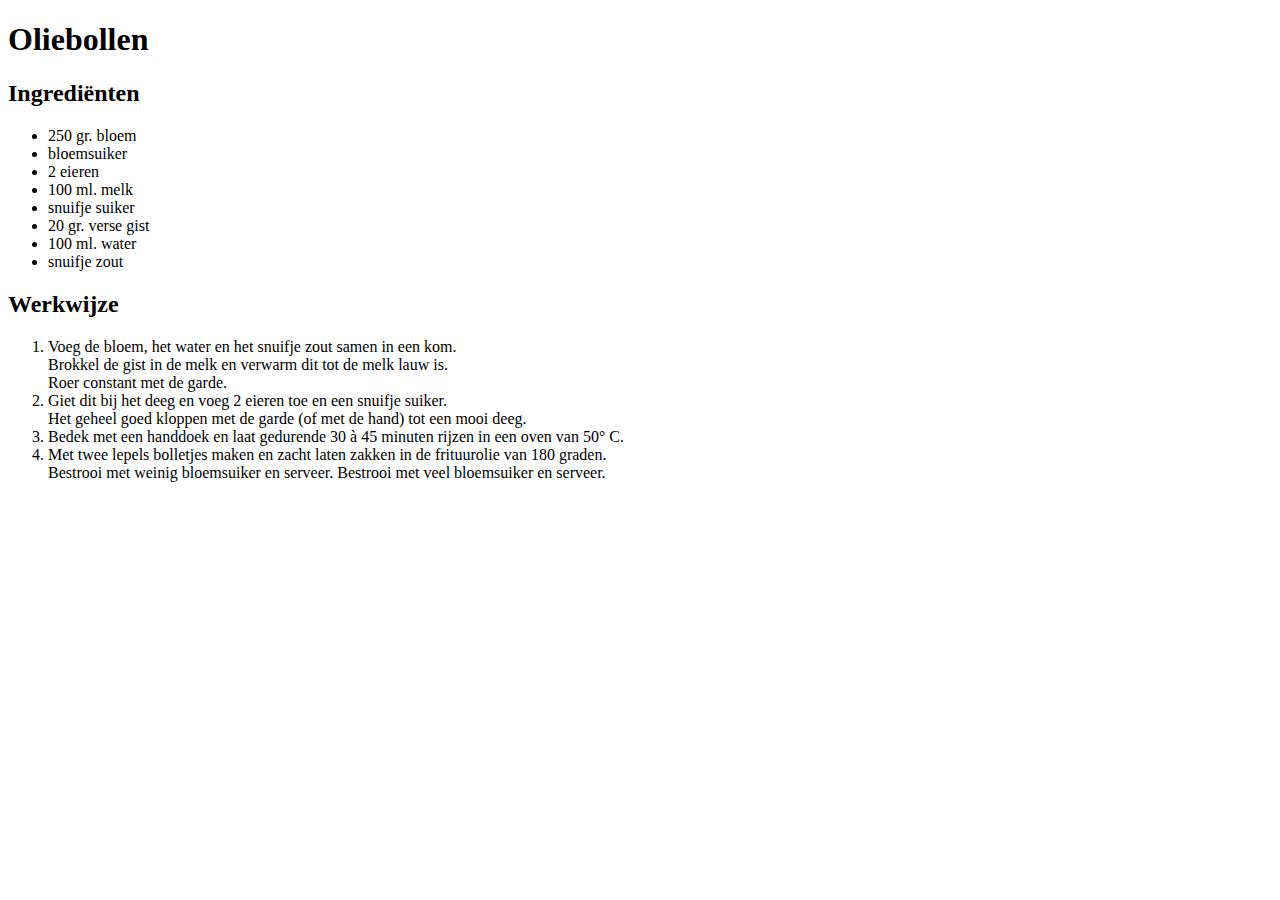
<file: oliebollen.html>
<!DOCTYPE html>
<html>
  <head>
    <meta charset="UTF-8" />
    <title>Oliebollen</title>
  </head>
  <body>
    <h1>Oliebollen</h1>
    <h2>Ingrediënten</h2>
    <ul>
      <li>250 gr. bloem</li>
      <li>bloemsuiker</li>
      <li>2 eieren</li>
      <li>100 ml. melk</li>
      <li>snuifje suiker</li>
      <li>20 gr. verse gist</li>
      <li>100 ml. water</li>
      <li>snuifje zout</li>
    </ul>
    <h2>Werkwijze</h2>
    <ol>
      <li>
        Voeg de bloem, het water en het snuifje zout samen in een kom.<br />
        Brokkel de gist in de melk en verwarm dit tot de melk lauw is.<br />
        Roer constant met de garde.
      </li>
      <li>
        Giet dit bij het deeg en voeg 2 eieren toe en een snuifje suiker.<br />
        Het geheel goed kloppen met de garde (of met de hand) tot een mooi deeg.
      </li>
      <li>
        Bedek met een handdoek en laat gedurende 30 à 45 minuten rijzen in een
        oven van 50° C.
      </li>
      <li>
        Met twee lepels bolletjes maken en zacht laten zakken in de frituurolie
        van 180 graden.<br />
        Bestrooi met weinig bloemsuiker en serveer. Bestrooi met veel
        bloemsuiker en serveer.
      </li>
    </ol>
  </body>
</html>
</file>
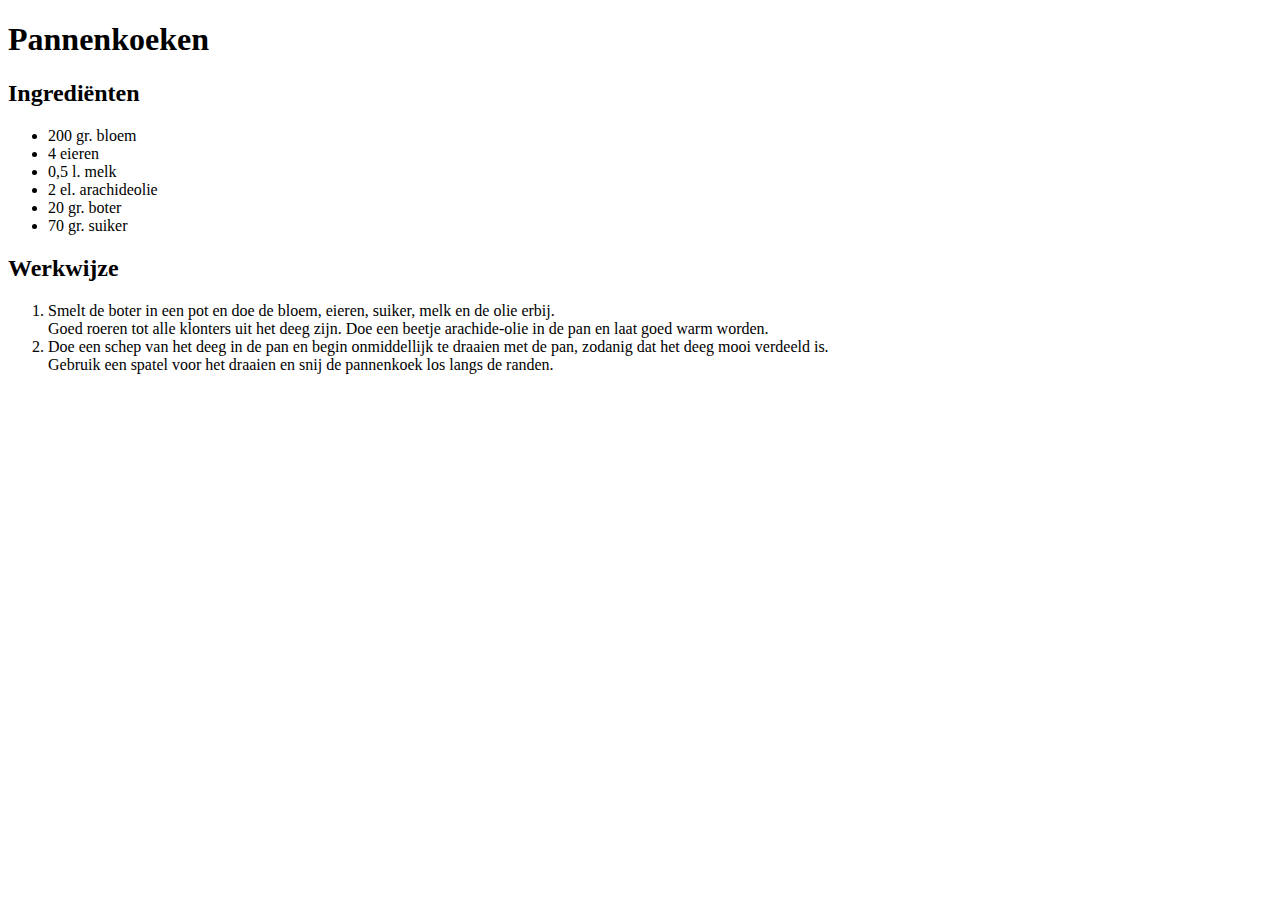
<file: pannenkoeken.html>
<!DOCTYPE html>
<html>
<head>
<meta charset="UTF-8">
<title>Pannenkoeken</title>
</head>
<body>
<h1>Pannenkoeken</h1>
<h2>Ingrediënten</h2>
<ul>
<li>200 gr. bloem</li>
<li>4 eieren</li>
<li>0,5 l. melk</li>
<li>2 el. arachideolie</li>
<li>20 gr. boter</li>
<li>70 gr. suiker</li>
</ul>
<h2>Werkwijze</h2>
<ol>
<li>Smelt de boter in een pot en doe de bloem, eieren, suiker, melk en de olie erbij.<br>
Goed roeren tot alle klonters uit het deeg zijn. Doe een beetje arachide-olie in de pan en laat goed warm worden.</li>
<li>Doe een schep van het deeg in de pan en begin onmiddellijk te draaien met de pan, zodanig dat het deeg mooi verdeeld is.<br>
Gebruik een spatel voor het draaien en snij de pannenkoek los langs de randen.</li>
</ol>
</body>
</html>
</file>
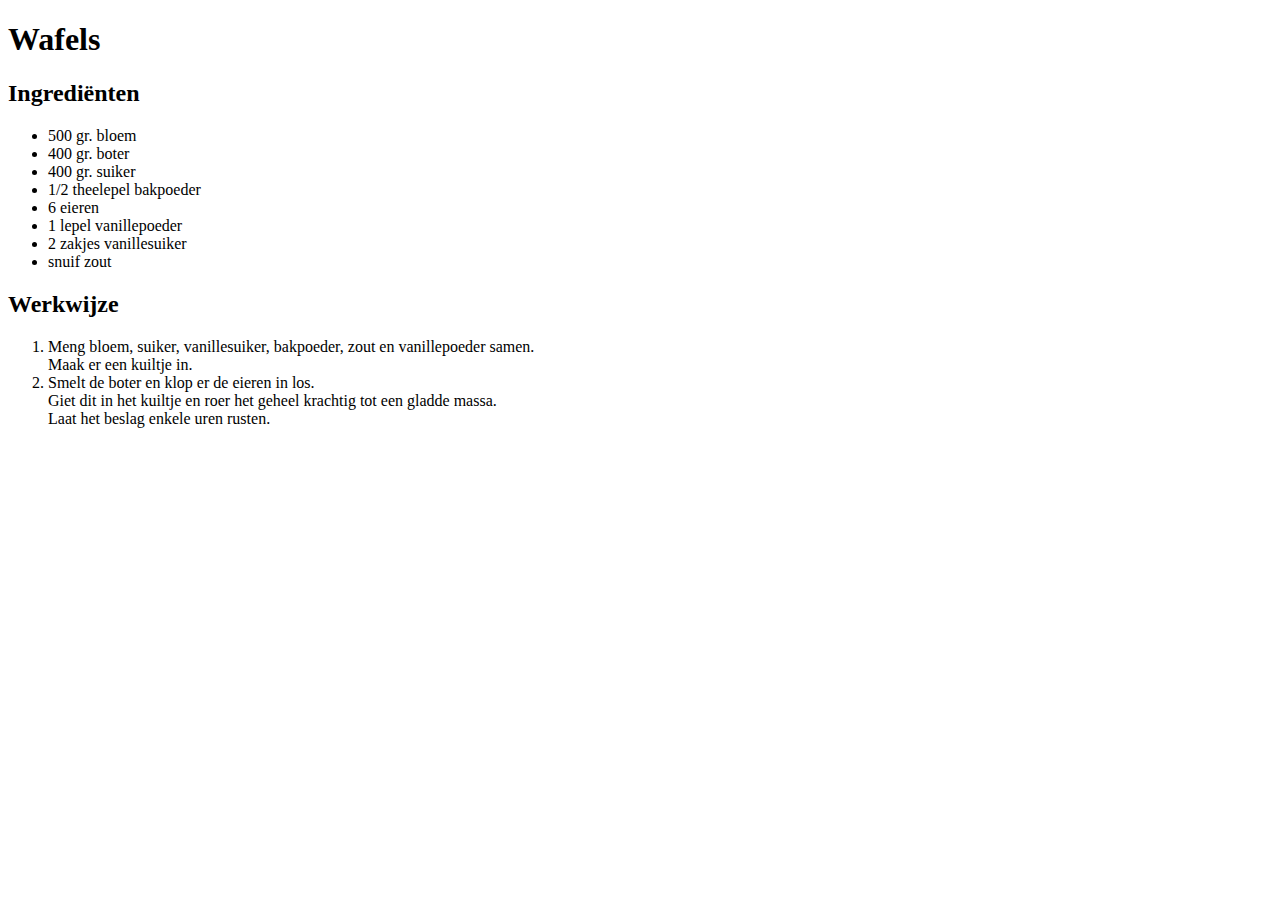
<file: wafels.html>
<!DOCTYPE html>
<html>
<head>
<meta charset="UTF-8">
<title>Wafels</title>
</head>
<body>
<h1>Wafels</h1>
<h2>Ingrediënten</h2>
<ul>
<li>500 gr. bloem</li>
<li>400 gr. boter</li>
<li>400 gr. suiker</li>
<li>1/2 theelepel bakpoeder</li>
<li>6 eieren</li>
<li>1 lepel vanillepoeder</li>
<li>2 zakjes vanillesuiker</li>
<li>snuif zout</li>
</ul>
<h2>Werkwijze</h2>
<ol>
<li>Meng bloem, suiker, vanillesuiker, bakpoeder, zout en vanillepoeder samen.<br>
Maak er een kuiltje in.</li>
<li>Smelt de boter en klop er de eieren in los.<br>
Giet dit in het kuiltje en roer het geheel krachtig tot een gladde massa.<br>
Laat het beslag enkele uren rusten.</li>
</ol>
</body>
</html>
</file>
